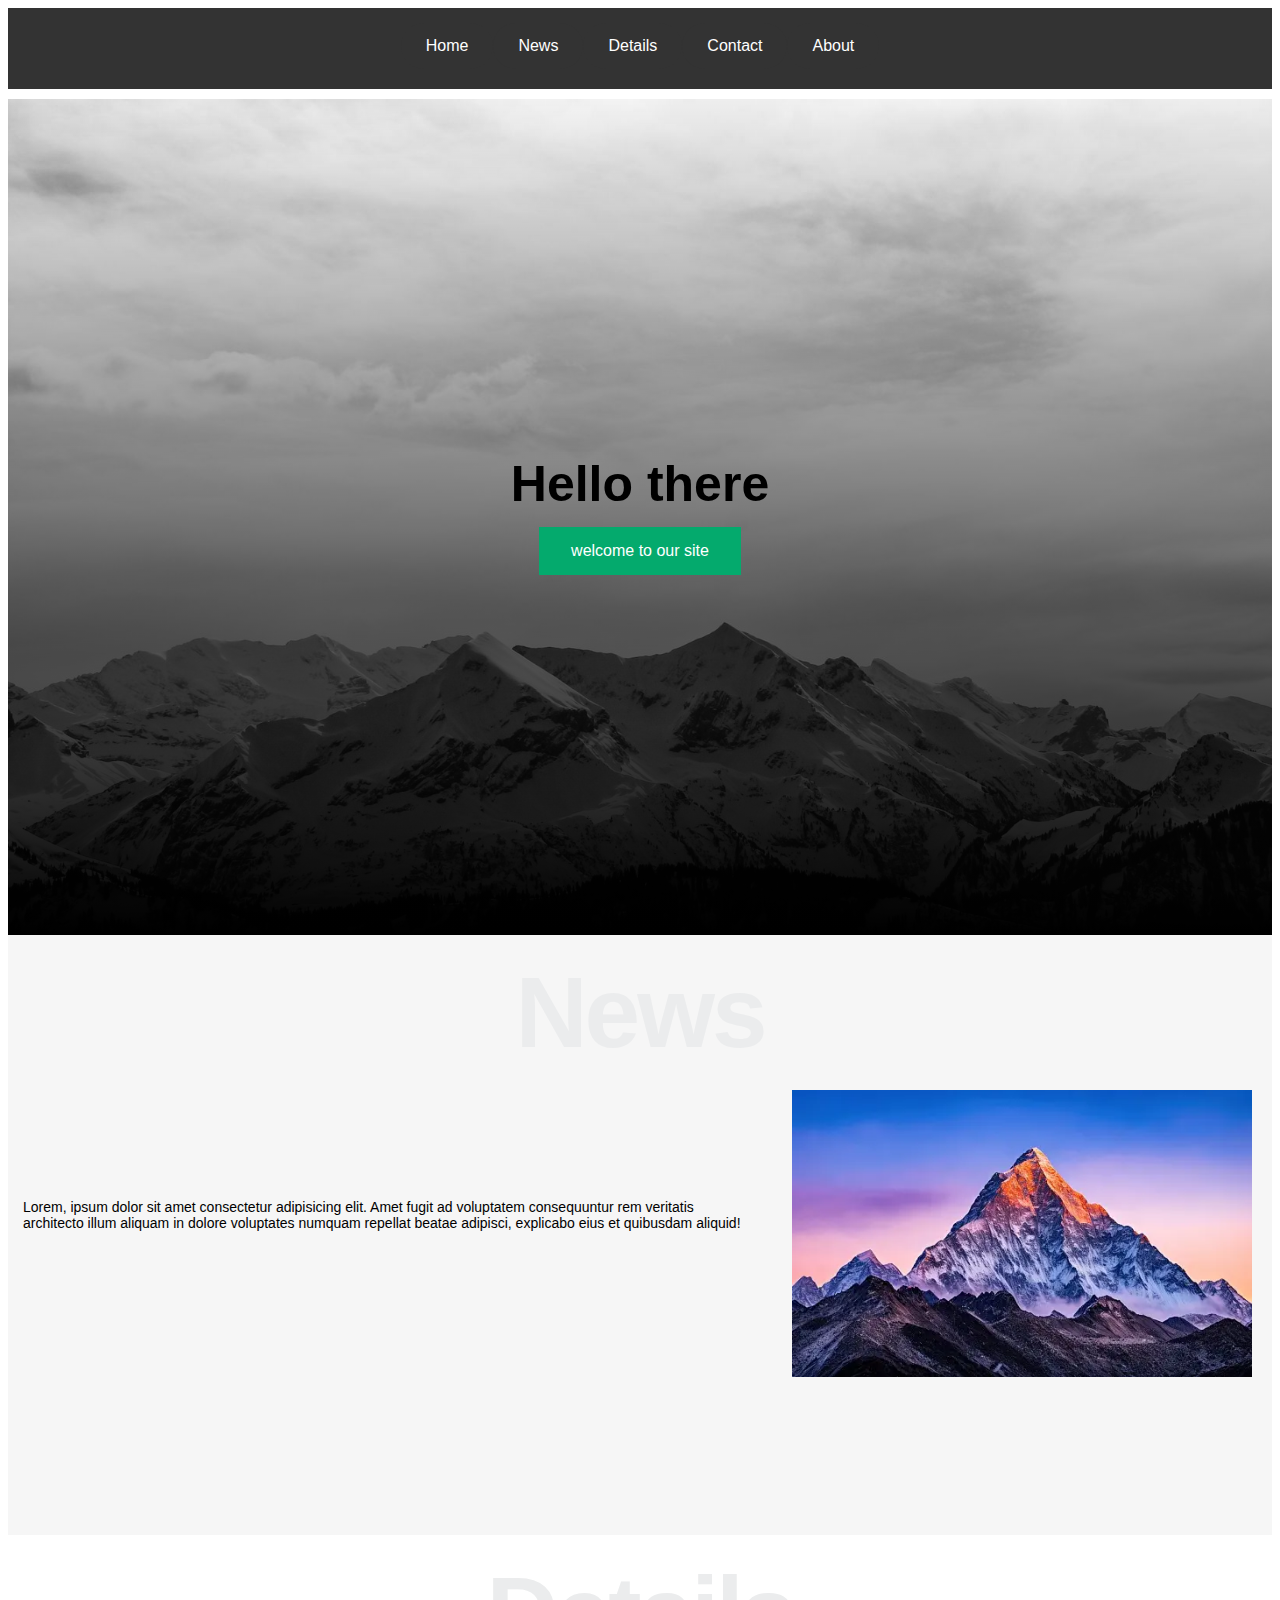
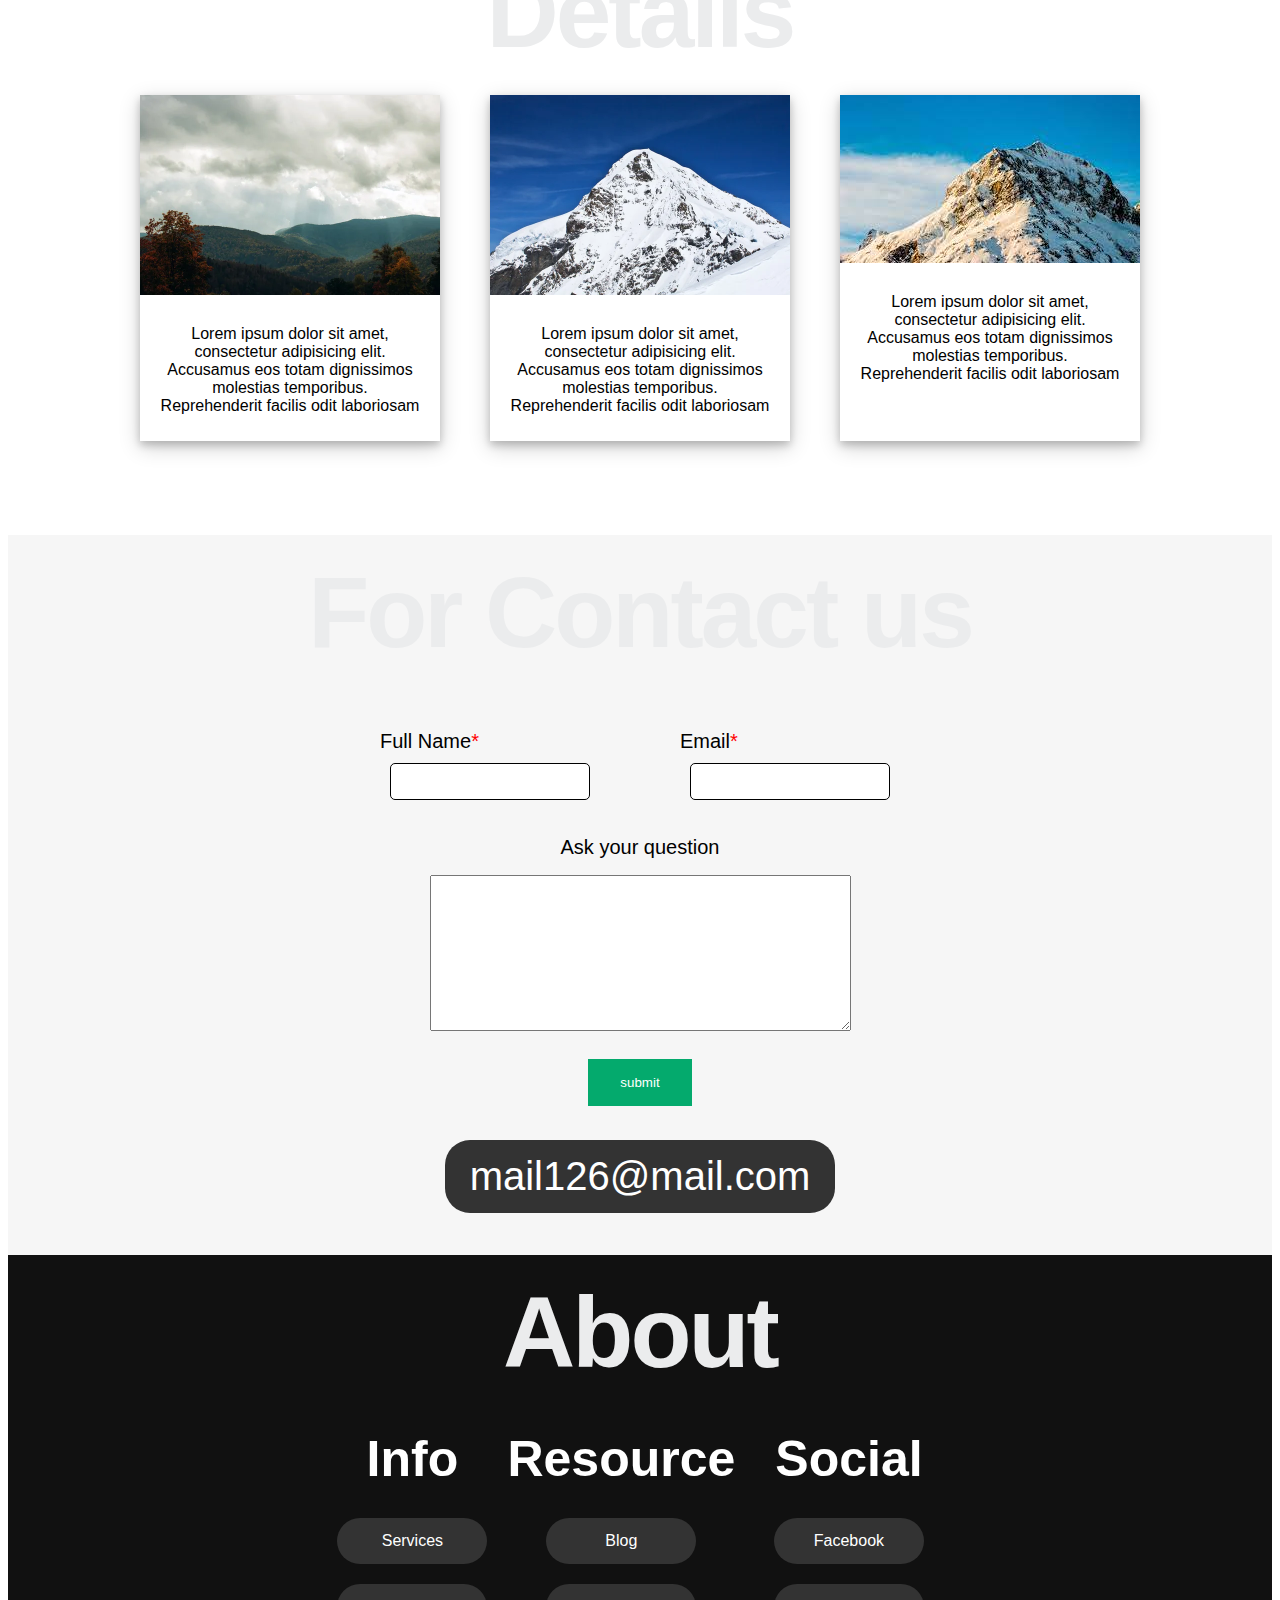
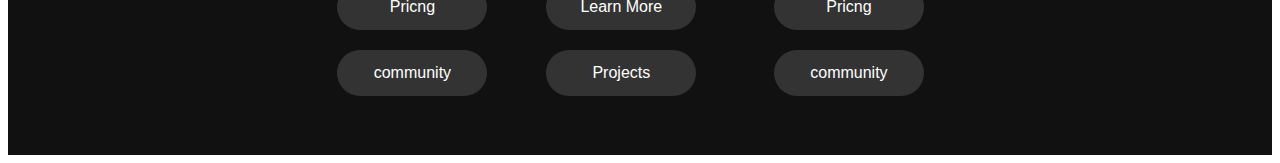
<file: index.html>
<!DOCTYPE html>
<html lang="en">

<head>
    <meta charset="UTF-8" />
    <meta http-equiv="X-UA-Compatible" content="IE=edge" />
    <meta name="viewport" content="width=device-width, initial-scale=1.0" />
    <title>Template One</title>
    <!-- main template css file -->
    <link rel="stylesheet" href="./style.css" />
</head>

<body>
    <!-- start header -->
    <div class="header">
        <div class="container">
            <ul>
                <li><a id="home" class="active" href="#home">Home</a></li>
                <li><a href="#news">News</a></li>
                <li><a href="#details">Details</a></li>
                <li><a href="http://127.0.0.1:5500/day%205/tempale%20one/Contact.html" target="_blank">Contact</a>
                </li>
                <li><a href="#about">About</a></li>
            </ul>
        </div>
        <!-- end header -->
        <!-- start section hero -->
        <div class="section1">
            <div class="land1">
                <h1>Hello there</h1>
                <button>welcome to our site</button>
            </div>
        </div>
        <!-- end section hero -->
        <!-- start section2 -->
        <div class="section2" id="news">
            <div class="containt">
                <h2 class="sec1">News</h2>
                <div class="l5">
                    <div class="col1">
                        <p>Lorem, ipsum dolor sit amet consectetur adipisicing elit. Amet fugit ad
                            voluptatem
                            consequuntur rem veritatis architecto illum aliquam in dolore voluptates numquam repellat
                            beatae
                            adipisci, explicabo eius et quibusdam aliquid!
                        </p>
                    </div>
                    <div class="col2"><img class="im1" src="./istockphoto-1672317574-170667a.webp" />
                    </div>
                </div>
            </div>

        </div>
    </div>
    <!-- end section2 -->
    <!-- start detalis -->
    <div class="details" id="details">
        <div class="abo1">
            <h2 class="sec1">Details</h2>
        </div>
        <div class="all">
            <div class="polaroid">
                <img src="./depositphotos_691094148-stock-photo-image-landscape-overlooking-mountain-forests.webp"
                    style="width:100%">
                <div class="mm1">
                    <p>Lorem ipsum dolor sit amet, consectetur adipisicing elit. Accusamus eos totam dignissimos
                        molestias
                        temporibus. Reprehenderit facilis odit laboriosam </p>
                </div>
            </div>
            <div class="polaroid">
                <img src="./depositphotos_1561006-stock-photo-monch-montain.webp" style="width:100%">
                <div class="mm1">
                    <p>Lorem ipsum dolor sit amet, consectetur adipisicing elit. Accusamus eos totam dignissimos
                        molestias
                        temporibus. Reprehenderit facilis odit laboriosam </p>
                </div>
            </div>
            <div class="polaroid">
                <img src="./images.jpg" style="width:100%">
                <div class="mm1">
                    <p>Lorem ipsum dolor sit amet, consectetur adipisicing elit. Accusamus eos totam dignissimos
                        molestias
                        temporibus. Reprehenderit facilis odit laboriosam </p>
                </div>
            </div>
        </div>
    </div>
    <!-- end details -->
    <!-- start for Contact us -->
    <div class="contact">
        <div class="con1">
            <h2 class="sec1">For Contact us</h2>
        </div>
        <div class="all2">
            <div class="lab1">
                <label class="f2" for="full name">Full Name</label><br>
                <input type="text" name="full name" required>
            </div>
            <div class="lab1">
                <label class="f3" for="email">Email</label><br>
                <input type="email" name="email" required>
            </div>
        </div>
        <div class="textarea">
            <p><label class="zx3" for="ask">Ask your question</label></p>

            <textarea id="ask" name="ask" rows="10" cols="50"></textarea>
        </div>
        <div class="vv">
            <input class="submit" type="submit" value="submit">
        </div>
        <div class="mail">
            <a href="mailto:mail126@mail.com?subject=Contact" class="link">mail126@mail.com</a>
        </div>
    </div>
    <!-- end for Contact us -->
    <!--start about  -->
    <div class="about" id="about">
        <div class="as2">
            <h2 class="sec1">About</h2>
        </div>
        <div class="all33">
            <div class="info">
                <h3>Info</h3>
                <a href="#">Services</a>
                <a href="#">Pricng</a>
                <a href="#">community</a>
            </div>
            <div class="info">
                <h3>Resource</h3>
                <a href="#">Blog</a>
                <a href="#">Learn More</a>
                <a href="#">Projects</a>
            </div>
            <div class="info">
                <h3>Social</h3>
                <a href="#">Facebook</a>
                <a href="#">Pricng</a>
                <a href="#">community</a>
            </div>
        </div>
    </div>
    <!-- end about -->

</body>

</html>
</file>
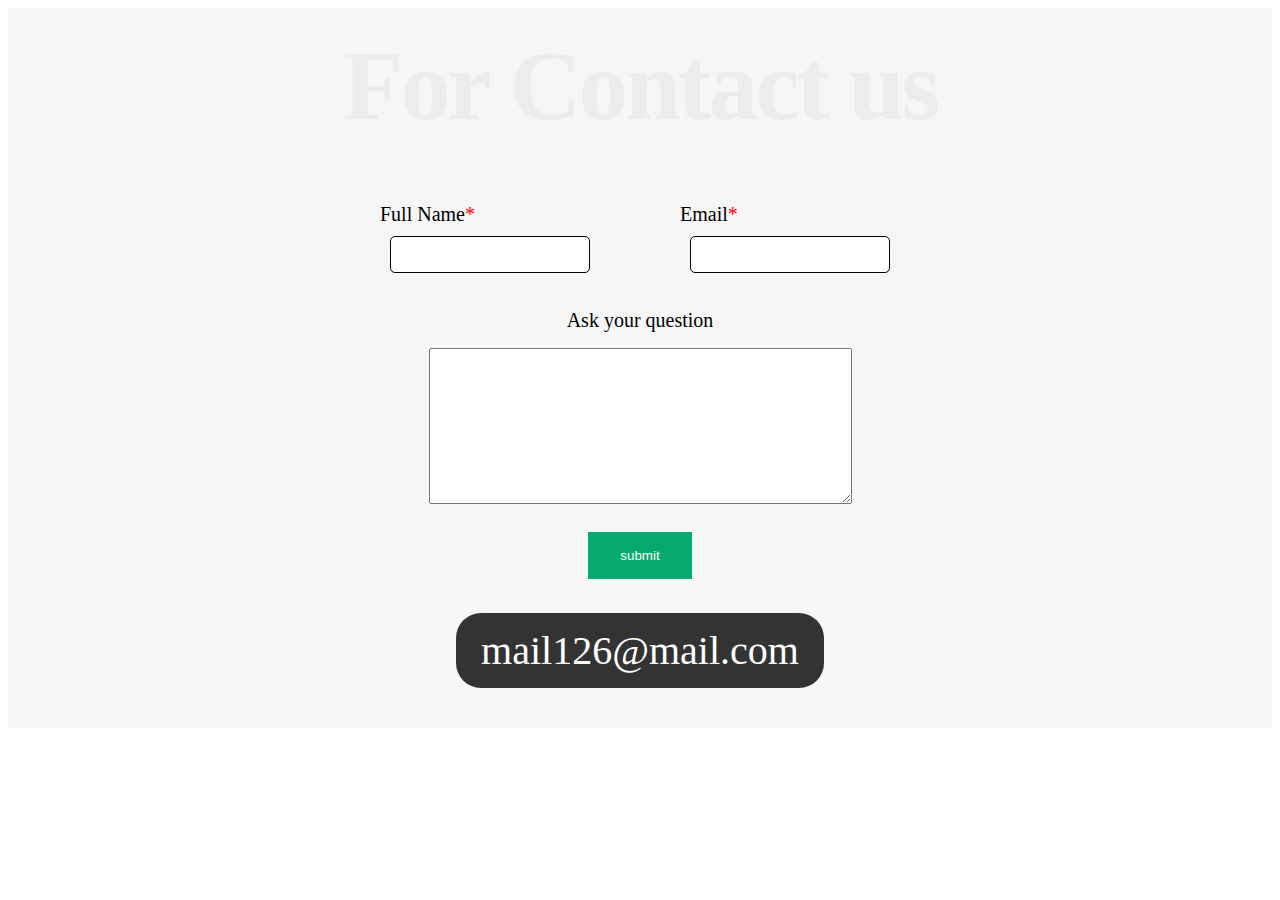
<file: Contact.html>
<!DOCTYPE html>
<html lang="en">

<head>
    <meta charset="UTF-8" />
    <meta http-equiv="X-UA-Compatible" content="IE=edge" />
    <meta name="viewport" content="width=device-width, initial-scale=1.0" />
    <title>Contact us</title>
    <!-- main template css file -->
    <link rel="stylesheet" href="./contact.css" />
</head>

<body>
    <!-- start for Contact us -->
    <div class="contact">
        <div class="con1">
            <h2 class="sec1">For Contact us</h2>
        </div>
        <div class="all2">
            <div class="lab1">
                <label class="f2" for="full name">Full Name</label><br>
                <input type="text" name="full name" required>
            </div>
            <div class="lab1">
                <label class="f3" for="email">Email</label><br>
                <input type="email" name="email" required>
            </div>
        </div>
        <div class="textarea">
            <p><label class="zx3" for="ask">Ask your question</label></p>

            <textarea id="ask" name="ask" rows="10" cols="50"></textarea>
        </div>
        <div class="vv">
            <input class="submit" type="submit" value="submit">
        </div>
        <div class="mail">
            <a href="mailto:mail126@mail.com?subject=Contact" class="link">mail126@mail.com</a>
        </div>
    </div>
    <!-- end for Contact us -->
</body>
</file>
<file: style.css>
:root {
    --main-color: #04AA6D;
    --sec-color: darkgrey;
    ;
}

/* start global rules */
* {
    -webkit-box-sizing: border-box;
    -moz-box-sizing: border-box;
    box-sizing: border-box;
}

html {
    scroll-behavior: smooth;
}

body {
    font-family: sans-serif;
}

.sec1 {
    color: #ebeced;
    font-size: 100px;
    text-align: center;
    font-weight: 800;
    letter-spacing: -3px;
    margin: 0;
}

/* start header */

ul {
    display: flex;
    list-style-type: none;
    text-align: center;
    margin: 0;
    padding: 0;
    overflow: hidden;
    background-color: #333;
    justify-content: center;
}


li {
    float: left;
    margin-top: 15px;
}

li a {
    display: block;
    color: white;
    text-align: center;
    padding: 14px 16px;
    text-decoration: none;
}

li a:hover:not(.active) {
    background-color: #111;
}

.active {
    background-color: var(--main-color)
}

/* end header */
/* start header  */
.section1 {
    background-image: linear-gradient(rgb(0, 0, 0, 0), rgba(0, 0, 0, 10)), url(./landing.jpg);
    /* mask-image: linear-gradient(30deg, black, transparent); */
    background-size: cover;
    height: calc(100vh - 64px);
    position: relative;
    margin-top: 10px;
}

.land1 {
    position: absolute;
    left: 50%;
    top: 50%;
    text-align: center;
    transform: translate(-50%, -50%);
    width: 320px;
    max-width: 100%;
}

.land1 h1 {
    margin: 0;
    font-weight: 800px;
    font-size: 50px;
    margin-bottom: 10px;
}

.land1 button {
    background-color: var(--main-color);
    border: none;
    color: white;
    padding: 15px 32px;
    text-align: center;
    text-decoration: none;
    display: inline-block;
    font-size: 16px;
    margin: 4px 2px;
    cursor: pointer;
}

/* end header  */
/* <!-- start section2 --> */
.section2 {
    background-color: #f6f6f6;
    padding-top: 60px;
    padding-bottom: 60px;
    padding-top: 20px;
    height: 600px;
    position: relative;
}

.l5 {
    grid-template-columns: auto, auto;
    display: flex;
}

.col1 {
    padding: 15px;
    display: grid;
    margin-top: 100px;
    font-weight: 800px;
    font-size: 14px;
}

.im1 {
    width: 500px;
    float: right;
    padding: 20px;
    display: flex;
}

/* <!-- end section2 --> */
/* <!-- start detalis --> */
.details {
    padding-top: 60px;
    padding-bottom: 60px;
    padding-top: 20px;
    height: 600px;
    position: relative;
}

.all {
    display: flex;
    gap: 50px;
    justify-content: center;
    cursor: pointer;
    /* transition: width 2s; */
}

/* .all:hover {
    width: 50px;
} */

div.polaroid {
    width: 300px;
    background-color: white;
    box-shadow: 0 4px 8px 0 rgba(0, 0, 0, 0.2), 0 6px 20px 0 rgba(0, 0, 0, 0.19);
    margin-bottom: 25px;
    margin-top: 25px;
    grid-template-rows: auto, auto;
}

div.mm1 {
    text-align: center;
    padding: 10px 20px;
}

/* <!-- end detalis --> */
/* start for Contact us */
.contact {
    background-color: #f6f6f6;
    padding-top: 60px;
    padding-bottom: 60px;
    padding-top: 20px;
    height: 720px;
    position: relative;
}

.all2 {
    display: flex;
    justify-content: center;
    gap: 80px;
    margin-top: 50px;
    padding: 10px;
}

.lab1 input {
    width: 200px;
    height: 300;
    padding: 10px;
    margin: 10px;
    border: 1px solid;
    border-radius: 5px;
}

.lab1 ::after {
    content: "*";
    color: red;
}

.lab1 .f2 {
    font-size: 20px;
    font-weight: 800px;
}

.f3 {
    font-size: 20px;
    font-weight: 800px;
}

.textarea {
    text-align: center;
}

.zx3 {
    font-size: 20px;
    font-weight: 800px;
}

.zx3 ::after {
    content: "*";
    color: red;
}

.vv {
    text-align: center;
    margin-top: 20px;
}

.submit {
    background-color: #04AA6D;
    border: none;
    color: white;
    padding: 16px 32px;
    text-decoration: none;
    margin: 4px 2px;
    cursor: pointer;
}

.mail {
    margin-top: 20px;
    padding: 10px;
    text-align: center;
    font-size: 40px;
}

a:link {
    background-color: #333;
    color: white;
    padding: 14px 25px;
    text-align: center;
    text-decoration: none;
    display: inline-block;
    border-radius: 25px;
    margin-bottom: 20px;
}

/* end for Contact us */
/*start about */
.about {
    background-color: #111;
    padding-top: 60px;
    padding-bottom: 60px;
    padding-top: 20px;
    height: 500px;
    position: relative;
    text-align: center;
}

.all33 {
    display: flex;
    grid-template-rows: auto, auto, auto;
    justify-content: center;
}

h3 {
    font-size: 50px;
    padding: 20px;
    margin-top: 20px;
    color: white;
    margin-bottom: 10px;
}

.info a {
    display: block;
    width: 150px;
    text-align: center;
    margin-left: auto;
    margin-right: auto;
    color: white;
}

/* end about  */
</file>
<file: contact.css>
* {
    -webkit-box-sizing: border-box;
    -moz-box-sizing: border-box;
    box-sizing: border-box;
}

html {
    scroll-behavior: smooth;
}

.sec1 {
    color: #ebeced;
    font-size: 100px;
    text-align: center;
    font-weight: 800;
    letter-spacing: -3px;
    margin: 0;
}

/* start for Contact us */
.contact {
    background-color: #f6f6f6;
    padding-top: 60px;
    padding-bottom: 60px;
    padding-top: 20px;
    height: 720px;
    position: relative;
}

.all2 {
    display: flex;
    justify-content: center;
    gap: 80px;
    margin-top: 50px;
    padding: 10px;
}

.lab1 input {
    width: 200px;
    height: 300;
    padding: 10px;
    margin: 10px;
    border: 1px solid;
    border-radius: 5px;
}

.lab1 ::after {
    content: "*";
    color: red;
}

.lab1 .f2 {
    font-size: 20px;
    font-weight: 800px;
}

.f3 {
    font-size: 20px;
    font-weight: 800px;
}

.textarea {
    text-align: center;
}

.zx3 {
    font-size: 20px;
    font-weight: 800px;
}

.zx3 ::after {
    content: "*";
    color: red;
}

.vv {
    text-align: center;
    margin-top: 20px;
}

.submit {
    background-color: #04AA6D;
    border: none;
    color: white;
    padding: 16px 32px;
    text-decoration: none;
    margin: 4px 2px;
    cursor: pointer;
}

.mail {
    margin-top: 20px;
    padding: 10px;
    text-align: center;
    font-size: 40px;
}

a:link {
    background-color: #333;
    color: white;
    padding: 14px 25px;
    text-align: center;
    text-decoration: none;
    display: inline-block;
    border-radius: 25px;
    margin-bottom: 20px;
}

/* end for Contact us */
</file>
